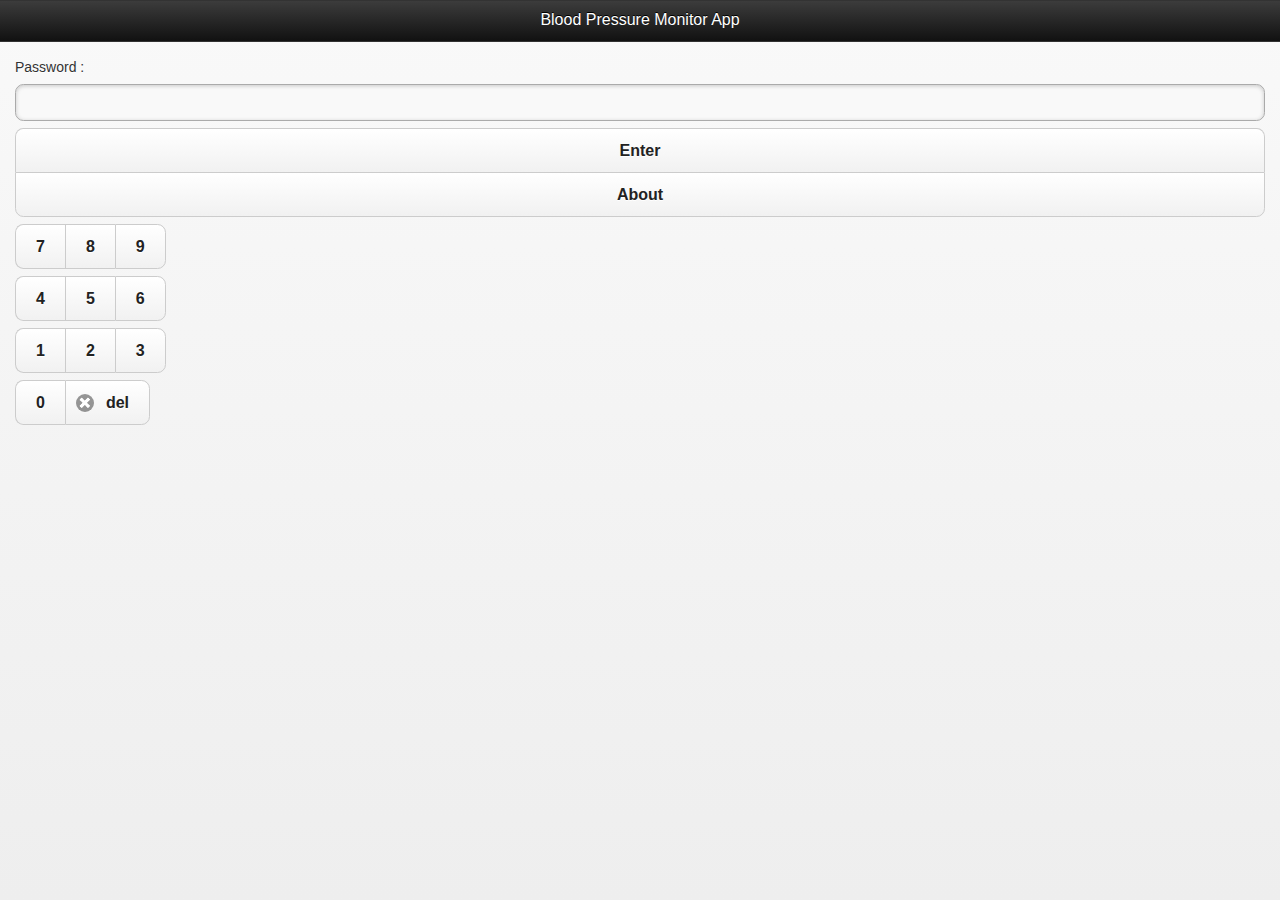
<file: Chapter 5/index.html>
<!DOCTYPE html>
<html lang=en>

// Amanda Grinstead

<head>
  <title>Blood Pressure Monitor App</title>

  <!--Adjusting the page on mobile screen  -->
  <meta name="viewport" content="width=device-width, initial-scale=1, maximum-scale=1.0, user-scalable=no">
  <meta charset="utf-8">

  <!-- CSS -->
  <link rel="stylesheet" href="css/jquery.mobile-1.3.1.min.css"
  />
  <link rel="stylesheet" href="css/bootstrap.css" />
  <script src="scripts/jquery-1.9.1.min.js"></script>
  <script src="scripts/chromeFileProtocolFix.js"></script>
  <script src="scripts/jquery.mobile-1.3.1.min.js"></script>
</head>

<body>
  <!-- Start of first page -->
  <div data-role="page" id="pageHome">
    <div data-role="header">
      <h1>Blood Pressure Monitor App</h1>
    </div>
    <div data-role="content">
      Password :
      <input type="password" id="passcode"></input>

      <div data-role="controlgroup" id="numKeyPad">
        <a data-role="button" id="btnEnter" type="submit">Enter</a>
        <a href="#pageAbout" data-role="button">About</a>
      </div>
      <div data-role="controlgroup" data-type="horizontal">
        <a data-role="button" onclick="addValueToPassword(7)">7</a>
        <a data-role="button" onclick="addValueToPassword(8)">8</a>
        <a data-role="button" onclick="addValueToPassword(9)">9</a>
      </div>
      <div data-role="controlgroup" data-type="horizontal">
        <a data-role="button" onclick="addValueToPassword(4)">4</a>
        <a data-role="button" onclick="addValueToPassword(5)">5</a>
        <a data-role="button" onclick="addValueToPassword(6)">6</a>
      </div>
      <div data-role="controlgroup" data-type="horizontal">
        <a data-role="button" onclick="addValueToPassword(1)">1</a>
        <a data-role="button" onclick="addValueToPassword(2)">2</a>
        <a data-role="button" onclick="addValueToPassword(3)">3</a>
      </div>
      <div data-role="controlgroup" data-type="horizontal">
        <a data-role="button" onclick="addValueToPassword(0)">0</a>
        <a data-role="button" onclick="addValueToPassword('bksp')"
        data-icon="delete">del</a>
      </div>
    </div>
  </div>

  <!--Disclaimer Page -->
  <div data-role="page" id="legalNotice" data-close-btn="none">
    <div data-role="header">
      <h1>Disclaimer</h1>
    </div>
    <div data-role="content">
      [Insert Disclaimer Text Here]
      <br>
      <a href="#pageUserInfo" id="noticeYes" data-role="button"
      data-icon="forward" data-mini="false">Yes</a>
    </div>
  </div>

  <!--About Page -->
  <div data-role="page" id="pageAbout">
    <div data-role="header">
      <a href="#pageHome" data-role="button" data-icon="bars"
      data-iconpos="left">Home</a>
      <h1>Info</h1>
    </div>
    <div data-role="content">
      [Help and/or Website explanation/information should
      go here]
    </div>
  </div>

  <!--User Information Page/Form -->
  <div data-role="page" id="pageUserInfo">
    <div data-role="header">
      <a href="#pageMenu" data-role="button" data-icon="bars"
      data-iconpos="left" data-inline="true">Menu</a>
      <a href="#pageAbout" data-role="button" data-icon="info"
      data-iconpos="right" data-inline="true">Info</a>
      <h1>User Information</h1>
    </div>
    <!-- /header -->
    <div data-role="content">
      <form id="frmUserForm" action="">
        <div data-role="fieldcontain">
          <label for="txtFirstName">First Name: </label>
          <input type="text" placeholder="First Name" name="txtFirstName"
          data-mini="false" id="txtFirstName" value=""
          required>
        </div>
        <div data-role="fieldcontain">
          <label for="txtLastName">Last Name: </label>
          <input type="text" placeholder="Last Name" name="txtLastName"
          data-mini="false" id="txtLastName" value=""
          required>
        </div>
        <div data-role="fieldcontain">
          <label for="datBirthdate">Birthdate: </label>
          <input type="date" name="datBirthdate" data-mini="false"
          id="datBirthdate" value="" required>
        </div>
        <div data-role="fieldcontain">
          <label for="changePassword">Edit Password: </label>
          <input type="password" placeholder="New Password" name="changePassword"
          data-mini="false" id="changePassword" value=""
          required>
        </div>
        <div data-role="fieldcontain">
          <label for="txtHealthCardNumber">Health Card Number: </label>
          <input type="text" placeholder="Health Card Number"
          name="txtHealthCardNumber" data-mini="false"
          id="txtHealthCardNumber" value="" required>
        </div>
  
        <input type="submit" id="btnUserUpdate" data-icon="check"
        data-iconpos="left" value="Update" data-inline="true">
      </form>
    </div>
  </div>

  <!-- Menu page -->
  <div data-role="page" id="pageMenu">
    <div data-role="header">
      <a href="#pageMenu" data-role="button" data-icon="bars"
      data-iconpos="left" data-inline="true">Menu</a>
      <a href="#pageAbout" data-role="button" data-icon="info"
      data-iconpos="right" data-inline="true">Info</a>
      <h1>Blood Pressure Monitor</h1>
    </div>
    <div data-role="content">
      <div data-role="controlgroup">
        <a href="#pageUserInfo" data-role="button">User Info</a>
        <a href="#pageRecords" data-role="button">Records</a>
        <a href="#pageGraph" data-role="button">Graph</a>
        <a href="#pageAdvice" data-role="button">Suggestions</a>
      </div>
    </div>
  </div>

  <!-- Records page -->
  <div data-role="page" id="pageRecords">
    <div data-role="header">
      <a href="#pageMenu" data-role="button" data-icon="bars"
      data-iconpos="left" data-inline="true">Menu</a>
      <a href="#pageAbout" data-role="button" data-icon="info"
      data-iconpos="right" data-inline="true">Info</a>
      <h1>Records</h1>
    </div>
    <div data-role="content">
      <!-- User's Information Section -->
      <div data-role="fieldcontain" id="divUserSection">
      </div>
      <h3 align="center">History</h3>
      <div data-role="fieldcontain">
        <!-- Records Table -->
        <table id="tblRecords" class="ui-responsive table-stroke">
        </table>
      </div>
      <div data-role="fieldcontain">
        <a href="#pageNewRecordForm" id="btnAddRecord" data-role="button"
        data-icon="plus">Add New Entry</a>
        <a href="#" data-role="button" id="btnClearHistory"
        data-icon="delete">Clear History</a>
      </div>
    </div>
  </div>

  <!-- New Record Form page -->
  <div data-role="page" id="pageNewRecordForm">
    <div data-role="header">
      <a href="#pageMenu" data-role="button" data-icon="bars"
      data-iconpos="left" data-inline="true">Menu</a>
      <a href="#pageAbout" data-role="button" data-icon="info"
      data-iconpos="right" data-inline="true">Info</a>
      <h1>New Record</h1>
    </div>
    <div data-role="content">
      <form id="frmNewRecordForm" action="">
        <div data-role="fieldcontain">
          <div data-role="fieldcontain">
            <label for="datExamDate">Date: </label>
            <input type="date" name="datExamDate" data-mini="false"
            id="datExamDate" value="">
          </div>
          <div data-role="fieldcontain">
            <label for="txtThyroglobulin">Blood Pressure: </label>
            <input type="number" step="1" placeholder="0" name="txtThyroglobulin"
            data-mini="false" id="txtThyroglobulin"
            value="">
          </div>
        </div>
        <input type="submit" id="btnSubmitRecord" value="">
      </form>
    </div>
  </div>


  <!--Graph Page -->
  <div data-role="page" id="pageGraph" class="test">
    <div data-role="header">
      <a href="#pageMenu" data-role="button" data-icon="bars"
      data-iconpos="left" data-inline="true">Menu</a>
      <a href="#pageAbout" data-role="button" data-icon="info"
      data-iconpos="right" data-inline="true">Info</a>
      <h1>Analyze</h1>
    </div>
    <div class="panel panel-success">
      <div class="panel-heading">
        <h3 class="panel-title">Blood Pressure VS Age</h3>
      </div>
      <div class="panel-body">
        <canvas id="GraphCanvas" width="500" height="500" style="border:1px solid #000000;">
        </canvas>
      </div>
    </div>
  </div>

  <!--Advice Page -->
  <div data-role="page" id="pageAdvice">
    <div data-role="header">
      <a href="#pageMenu" data-role="button" data-icon="bars"
      data-iconpos="left" data-inline="true">Menu</a>
      <a href="#pageAbout" data-role="button" data-icon="info"
      data-iconpos="right" data-inline="true">Info</a>
      <h1>Suggestions</h1>
    </div>
    <div data-role="content">
      <canvas id="AdviceCanvas" width="550" height="550"
      style="border:1px solid #000000;">
      </canvas>
    </div>
  </div>

  <!--Custom Javascript/Jquery -->
  <script src="scripts/RGraph.common.core.js"></script>
  <script src="scripts/RGraph.common.effects.js"></script>
  <script src="scripts/RGraph.line.js"></script>
  <script src="scripts/RGraph.cornergauge.js"></script>
  <script src="scripts/RGraph.hprogress.js"></script>

  <script src="scripts/UserForm.js"></script>
  <script src="scripts/Table.js"></script>
  <script src="scripts/Navigation.js"></script>
  <script src="scripts/Advice.js"></script>
  <script src="scripts/GraphAnimate.js"></script>
  <script src="scripts/pageLoader.js"></script>
</body>
</file>
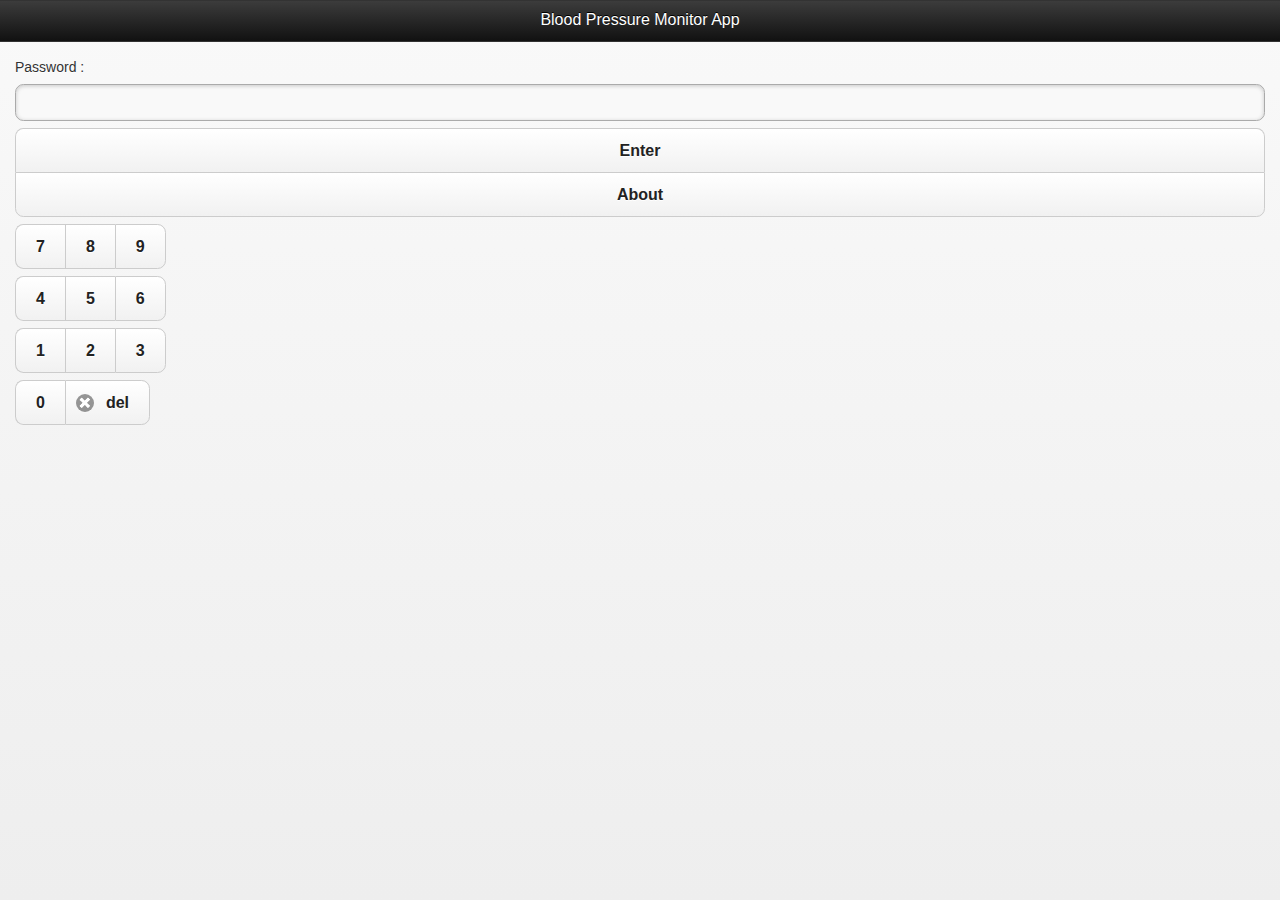
<file: Chapters 5-7/index.html>
<!DOCTYPE html>
<html lang=en>

// Amanda Grinstead

<head>
  <title>Blood Pressure Monitor App</title>

  <!--Adjusting the page on mobile screen  -->
  <meta name="viewport" content="width=device-width, initial-scale=1, maximum-scale=1.0, user-scalable=no">
  <meta charset="utf-8">

  <!-- CSS -->
  <link rel="stylesheet" href="css/jquery.mobile-1.3.1.min.css"
  />
  <link rel="stylesheet" href="css/bootstrap.css" />
  <script src="scripts/jquery-1.9.1.min.js"></script>
  <script src="scripts/chromeFileProtocolFix.js"></script>
  <script src="scripts/jquery.mobile-1.3.1.min.js"></script>
</head>

<body>
  <!-- Start of first page -->
  <div data-role="page" id="pageHome">
    <div data-role="header">
      <h1>Blood Pressure Monitor App</h1>
    </div>
    <div data-role="content">
      Password :
      <input type="password" id="passcode"></input>

      <div data-role="controlgroup" id="numKeyPad">
        <a data-role="button" id="btnEnter" type="submit">Enter</a>
        <a href="#pageAbout" data-role="button">About</a>
      </div>
      <div data-role="controlgroup" data-type="horizontal">
        <a data-role="button" onclick="addValueToPassword(7)">7</a>
        <a data-role="button" onclick="addValueToPassword(8)">8</a>
        <a data-role="button" onclick="addValueToPassword(9)">9</a>
      </div>
      <div data-role="controlgroup" data-type="horizontal">
        <a data-role="button" onclick="addValueToPassword(4)">4</a>
        <a data-role="button" onclick="addValueToPassword(5)">5</a>
        <a data-role="button" onclick="addValueToPassword(6)">6</a>
      </div>
      <div data-role="controlgroup" data-type="horizontal">
        <a data-role="button" onclick="addValueToPassword(1)">1</a>
        <a data-role="button" onclick="addValueToPassword(2)">2</a>
        <a data-role="button" onclick="addValueToPassword(3)">3</a>
      </div>
      <div data-role="controlgroup" data-type="horizontal">
        <a data-role="button" onclick="addValueToPassword(0)">0</a>
        <a data-role="button" onclick="addValueToPassword('bksp')"
        data-icon="delete">del</a>
      </div>
    </div>
  </div>

  <!--Disclaimer Page -->
  <div data-role="page" id="legalNotice" data-close-btn="none">
    <div data-role="header">
      <h1>Disclaimer</h1>
    </div>
    <div data-role="content">
      [Insert Disclaimer Text Here]
      <br>
      <a href="#pageUserInfo" id="noticeYes" data-role="button"
      data-icon="forward" data-mini="false">Yes</a>
    </div>
  </div>

  <!--About Page -->
  <div data-role="page" id="pageAbout">
    <div data-role="header">
      <a href="#pageHome" data-role="button" data-icon="bars"
      data-iconpos="left">Home</a>
      <h1>Info</h1>
    </div>
    <div data-role="content">
      [Help and/or Website explanation/information should
      go here]
    </div>
  </div>

  <!--User Information Page/Form -->
  <div data-role="page" id="pageUserInfo">
    <div data-role="header">
      <a href="#pageMenu" data-role="button" data-icon="bars"
      data-iconpos="left" data-inline="true">Menu</a>
      <a href="#pageAbout" data-role="button" data-icon="info"
      data-iconpos="right" data-inline="true">Info</a>
      <h1>User Information</h1>
    </div>
    <!-- /header -->
    <div data-role="content">
      <form id="frmUserForm" action="">
        <div data-role="fieldcontain">
          <label for="txtFirstName">First Name: </label>
          <input type="text" placeholder="First Name" name="txtFirstName"
          data-mini="false" id="txtFirstName" value=""
          required>
        </div>
        <div data-role="fieldcontain">
          <label for="txtLastName">Last Name: </label>
          <input type="text" placeholder="Last Name" name="txtLastName"
          data-mini="false" id="txtLastName" value=""
          required>
        </div>
        <div data-role="fieldcontain">
          <label for="datBirthdate">Birthdate: </label>
          <input type="date" name="datBirthdate" data-mini="false"
          id="datBirthdate" value="" required>
        </div>
        <div data-role="fieldcontain">
          <label for="changePassword">Edit Password: </label>
          <input type="password" placeholder="New Password" name="changePassword"
          data-mini="false" id="changePassword" value=""
          required>
        </div>
        <div data-role="fieldcontain">
          <label for="txtHealthCardNumber">Health Card Number: </label>
          <input type="text" placeholder="Health Card Number"
          name="txtHealthCardNumber" data-mini="false"
          id="txtHealthCardNumber" value="" required>
        </div>
  
        <input type="submit" id="btnUserUpdate" data-icon="check"
        data-iconpos="left" value="Update" data-inline="true">
      </form>
    </div>
  </div>

  <!-- Menu page -->
  <div data-role="page" id="pageMenu">
    <div data-role="header">
      <a href="#pageMenu" data-role="button" data-icon="bars"
      data-iconpos="left" data-inline="true">Menu</a>
      <a href="#pageAbout" data-role="button" data-icon="info"
      data-iconpos="right" data-inline="true">Info</a>
      <h1>Blood Pressure Monitor</h1>
    </div>
    <div data-role="content">
      <div data-role="controlgroup">
        <a href="#pageUserInfo" data-role="button">User Info</a>
        <a href="#pageRecords" data-role="button">Records</a>
        <a href="#pageGraph" data-role="button">Graph</a>
        <a href="#pageAdvice" data-role="button">Suggestions</a>
      </div>
    </div>
  </div>

  <!-- Records page -->
  <div data-role="page" id="pageRecords">
    <div data-role="header">
      <a href="#pageMenu" data-role="button" data-icon="bars"
      data-iconpos="left" data-inline="true">Menu</a>
      <a href="#pageAbout" data-role="button" data-icon="info"
      data-iconpos="right" data-inline="true">Info</a>
      <h1>Records</h1>
    </div>
    <div data-role="content">
      <!-- User's Information Section -->
      <div data-role="fieldcontain" id="divUserSection">
      </div>
      <h3 align="center">History</h3>
      <div data-role="fieldcontain">
        <!-- Records Table -->
        <table id="tblRecords" class="ui-responsive table-stroke">
        </table>
      </div>
      <div data-role="fieldcontain">
        <a href="#pageNewRecordForm" id="btnAddRecord" data-role="button"
        data-icon="plus">Add New Entry</a>
        <a href="#" data-role="button" id="btnClearHistory"
        data-icon="delete">Clear History</a>
      </div>
    </div>
  </div>

  <!-- New Record Form page -->
  <div data-role="page" id="pageNewRecordForm">
    <div data-role="header">
      <a href="#pageMenu" data-role="button" data-icon="bars"
      data-iconpos="left" data-inline="true">Menu</a>
      <a href="#pageAbout" data-role="button" data-icon="info"
      data-iconpos="right" data-inline="true">Info</a>
      <h1>New Record</h1>
    </div>
    <div data-role="content">
      <form id="frmNewRecordForm" action="">
        <div data-role="fieldcontain">
          <div data-role="fieldcontain">
            <label for="datExamDate">Date: </label>
            <input type="date" name="datExamDate" data-mini="false"
            id="datExamDate" value="">
          </div>
          <div data-role="fieldcontain">
            <label for="txtThyroglobulin">Blood Pressure: </label>
            <input type="number" step="1" placeholder="0" name="txtThyroglobulin"
            data-mini="false" id="txtThyroglobulin"
            value="">
          </div>
        </div>
        <input type="submit" id="btnSubmitRecord" value="">
      </form>
    </div>
  </div>


  <!--Graph Page -->
  <div data-role="page" id="pageGraph" class="test">
    <div data-role="header">
      <a href="#pageMenu" data-role="button" data-icon="bars"
      data-iconpos="left" data-inline="true">Menu</a>
      <a href="#pageAbout" data-role="button" data-icon="info"
      data-iconpos="right" data-inline="true">Info</a>
      <h1>Analyze</h1>
    </div>
    <div class="panel panel-success">
      <div class="panel-heading">
        <h3 class="panel-title">Blood Pressure VS Age</h3>
      </div>
      <div class="panel-body">
        <canvas id="cylinder" width="500" height="500" style="border:0px solid #000000;">
        </canvas>
      </div>
    </div>
  </div>

  <!--Advice Page -->
  <div data-role="page" id="pageAdvice">
    <div data-role="header">
      <a href="#pageMenu" data-role="button" data-icon="bars"
      data-iconpos="left" data-inline="true">Menu</a>
      <a href="#pageAbout" data-role="button" data-icon="info"
      data-iconpos="right" data-inline="true">Info</a>
      <h1>Suggestions</h1>
    </div>
    <div data-role="content">
      <canvas id="AdviceCanvas" width="550" height="550"
      style="border:1px solid #000000;">
      </canvas>
    </div>
  </div>

  <!--Custom Javascript/Jquery -->
  <script src="scripts/RGraph.common.core.js"></script>
  <script src="scripts/RGraph.common.effects.js"></script>
  <script src="scripts/RGraph.line.js"></script>
  <script src="scripts/RGraph.cornergauge.js"></script>
  <script src="scripts/RGraph.hprogress.js"></script>

  <script src="scripts/UserForm.js"></script>
  <script src="scripts/Table.js"></script>
  <script src="scripts/Navigation.js"></script>
  <script src="scripts/Advice.js"></script>
  <script src="scripts/GraphAnimate.js"></script>
  <script src="scripts/pageLoader.js"></script>
</body>
</file>
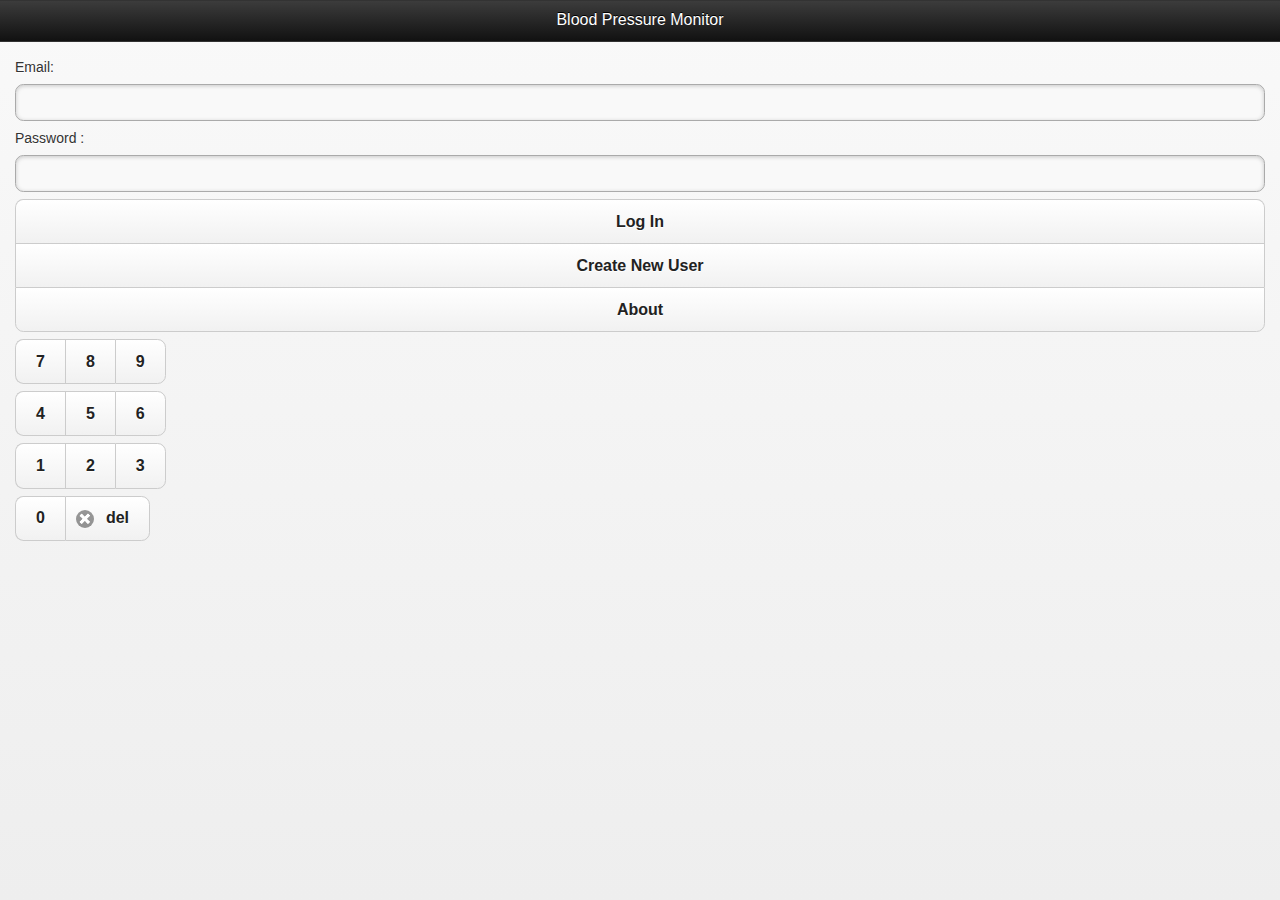
<file: Chapters 8-10/thyroidApp/index.html>
<!DOCTYPE html>
<html lang=en>

//* Amanda Grinstead

<head>
  <title>Blood Pressure Monitor</title>

  <!--Adjusting the page on mobile screen  -->
  <meta name="viewport" content="width=device-width, initial-scale=1, maximum-scale=1.0, user-scalable=no">
  <meta charset="utf-8">

  <!-- CSS -->
  <link rel="stylesheet" href="css/jquery.mobile-1.3.1.min.css"
  />
  <link rel="stylesheet" href="css/bootstrap.css" />
  <script src="scripts/jquery-1.9.1.min.js"></script>
  <script src="scripts/chromeFileProtocolFix.js"></script>
  <script src="scripts/jquery.mobile-1.3.1.min.js"></script>
</head>

<body>
  <!-- Start of first page -->
  <div data-role="page" id="pageHome">
    <div data-role="header">
      <h1>Blood Pressure Monitor</h1>
    </div>
    <div data-role="content">
      Email:
      <input type="email" id="email"></input>
      Password :
      <input type="password" id="passcode"></input>

      <div data-role="controlgroup" id="numKeyPad">
        <a data-role="button" id="btnEnter" type="submit">Log In</a>
        <a href="#pageUserInfo" data-role="button" id="btnCreateUser">Create New User</a>
        <a href="#pageAbout" data-role="button">About</a>
      </div>
      <div data-role="controlgroup" data-type="horizontal">
        <a data-role="button" onclick="addValueToPassword(7)">7</a>
        <a data-role="button" onclick="addValueToPassword(8)">8</a>
        <a data-role="button" onclick="addValueToPassword(9)">9</a>
      </div>
      <div data-role="controlgroup" data-type="horizontal">
        <a data-role="button" onclick="addValueToPassword(4)">4</a>
        <a data-role="button" onclick="addValueToPassword(5)">5</a>
        <a data-role="button" onclick="addValueToPassword(6)">6</a>
      </div>
      <div data-role="controlgroup" data-type="horizontal">
        <a data-role="button" onclick="addValueToPassword(1)">1</a>
        <a data-role="button" onclick="addValueToPassword(2)">2</a>
        <a data-role="button" onclick="addValueToPassword(3)">3</a>
      </div>
      <div data-role="controlgroup" data-type="horizontal">
        <a data-role="button" onclick="addValueToPassword(0)">0</a>
        <a data-role="button" onclick="addValueToPassword('bksp')"
        data-icon="delete">del</a>
      </div>
    </div>
  </div>

  <!--Disclaimer Page -->
  <div data-role="page" id="legalNotice" data-close-btn="none">
    <div data-role="header">
      <h1>Disclaimer</h1>
    </div>
    <div data-role="content">
      [Insert Disclaimer Text Here]
      <br>
      <a href="javascript:void(0)" id="noticeYes" data-role="button"
      data-icon="forward" data-mini="false">Yes</a>
    </div>
  </div>

  <!--About Page -->
  <div data-role="page" id="pageAbout">
    <div data-role="header">
      <a href="#pageHome" data-role="button" data-icon="bars"
      data-iconpos="left">Home</a>
      <h1>Info</h1>
    </div>
    <div data-role="content">
      [Help and/or Website explanation/information should
      go here]
    </div>
  </div>


<!--User Information Page/Form -->
<div data-role="page" id="pageUserInfo">
  <div data-role="header">
    <a href="#pageMenu" data-role="button" data-icon="bars"
    data-iconpos="left" data-inline="true">Menu</a>
    <a href="#pageAbout" data-role="button" data-icon="info"
    data-iconpos="right" data-inline="true">Info</a>
    <h1>User Information</h1>
  </div>
  <!-- /header -->
  <div data-role="content">
    <form id="frmUserForm" action="">
      <div data-role="fieldcontain">
        <label for="txtFirstName">First Name: </label>
        <input type="text" placeholder="First Name" name="txtFirstName"
        data-mini="false" id="txtFirstName" value=""
        required>
      </div>
      <div data-role="fieldcontain">
        <label for="txtLastName">Last Name: </label>
        <input type="text" placeholder="Last Name" name="txtLastName"
        data-mini="false" id="txtLastName" value=""
        required>
      </div>
      <div data-role="fieldcontain">
        <label for="datBirthdate">Birthdate: </label>
        <input type="date" name="datBirthdate" data-mini="false"
        id="datBirthdate" value="" required>
      </div>
      <div data-role="fieldcontain">
        <label for="changePassword">Edit Password: </label>
        <input type="password" placeholder="New Password" name="changePassword"
        data-mini="false" id="changePassword" value=""
        required>
      </div>
      <div data-role="fieldcontain">
        <label for="txtHealthCardNumber">Health Card Number: </label>
        <input type="text" placeholder="Health Card Number"
        name="txtHealthCardNumber" data-mini="false"
        id="txtHealthCardNumber" value="" required>
      </div>

      <input type="submit" id="btnUserUpdate" data-icon="check"
      data-iconpos="left" value="Update" data-inline="true">
    </form>
  </div>
</div>

  <!-- Menu page -->
  <div data-role="page" id="pageMenu">
    <div data-role="header">
      <a href="#pageMenu" data-role="button" data-icon="bars"
      data-iconpos="left" data-inline="true">Menu</a>
      <a href="#pageAbout" data-role="button" data-icon="info"
      data-iconpos="right" data-inline="true">Info</a>
      <h1>Blood Pressure Monitor</h1>
    </div>
    <div data-role="content">
      <div data-role="controlgroup">
        <a href="#pageUserInfo" data-role="button">User Info</a>
        <a href="#pageRecords" data-role="button">Records</a>
        <a href="#pageGraph" data-role="button">Graph</a>
        <a href="#pageAdvice" data-role="button">Suggestions</a>
        <a href="#pageSync" data-role="button">Sync</a>
      </div>
    </div>
  </div>

  <!-- Records page -->
  <div data-role="page" id="pageRecords">
    <div data-role="header">
      <a href="#pageMenu" data-role="button" data-icon="bars"
      data-iconpos="left" data-inline="true">Menu</a>
      <a href="#pageAbout" data-role="button" data-icon="info"
      data-iconpos="right" data-inline="true">Info</a>
      <h1>Records</h1>
    </div>
    <div data-role="content">
      <!-- User's Information Section -->
      <div data-role="fieldcontain" id="divUserSection">
      </div>
      <h3 align="center">History</h3>
      <div data-role="fieldcontain">
        <!-- Records Table -->
        <table id="tblRecords" class="ui-responsive table-stroke">
        </table>
      </div>
      <div data-role="fieldcontain">
        <a href="#pageNewRecordForm" id="btnAddRecord" data-role="button"
        data-icon="plus">Add New Entry</a>
        <a href="#" data-role="button" id="btnClearHistory"
        data-icon="delete">Clear History</a>
      </div>
    </div>
  </div>

  <!-- New Record Form page -->
  <div data-role="page" id="pageNewRecordForm">
    <div data-role="header">
      <a href="#pageMenu" data-role="button" data-icon="bars"
      data-iconpos="left" data-inline="true">Menu</a>
      <a href="#pageAbout" data-role="button" data-icon="info"
      data-iconpos="right" data-inline="true">Info</a>
      <h1>New Record</h1>
    </div>
    <div data-role="content">
      <form id="frmNewRecordForm" action="">
        <div data-role="fieldcontain">
          <div data-role="fieldcontain">
            <label for="datExamDate">Date: </label>
            <input type="date" name="datExamDate" data-mini="false"
            id="datExamDate" value="">
          </div>
          <div data-role="fieldcontain">
            <label for="txtTSH"><abbr title="Thyroid-stimulating hormone">TSH (mIU/L): </abbr>
            </label>
            <input type="number" step="0.01" placeholder="0" name="txtTSH"
            data-mini="false" id="txtTSH" value="">
          </div>
          <div data-role="fieldcontain">
            <label for="txtThyroglobulin">Thyroglobulin (µg/L)[Optional]: </label>
            <input type="number" step="0.01" placeholder="0" name="txtThyroglobulin"
            data-mini="false" id="txtThyroglobulin"
            value="">
          </div>
          <div data-role="fieldcontain">
            <label for="txtSynthroidDose"><abbr title="Synthroid or Eltroxin">Synthroid*(µg): </abbr>
            </label>
            <input type="number" step="0.01" placeholder="0" name="txtSynthroidDose"
            data-mini="false" id="txtSynthroidDose"
            value="">
          </div>
        </div>
        <input type="button" id="btnSubmitRecord" value="">
      </form>
    </div>
    <p>&nbsp;&nbsp;100 microgram = .0001 gram</p>
  </div>

   <!--Graph Page -->
   <div data-role="page" id="pageGraph" class="test">
    <div data-role="header">
      <a href="#pageMenu" data-role="button" data-icon="bars"
      data-iconpos="left" data-inline="true">Menu</a>
      <a href="#pageAbout" data-role="button" data-icon="info"
      data-iconpos="right" data-inline="true">Info</a>
      <h1>Analyze</h1>
    </div>
    <div class="panel panel-success">
      <div class="panel-heading">
        <h3 class="panel-title">Blood Pressure VS Age</h3>
      </div>
      <div class="panel-body">
        <canvas id="cylinder" width="500" height="500" style="border:0px solid #000000;">
        </canvas>
      </div>
    </div>
  </div>

  <!--Advice Page -->
  <div data-role="page" id="pageAdvice">
    <div data-role="header">
      <a href="#pageMenu" data-role="button" data-icon="bars"
      data-iconpos="left" data-inline="true">Menu</a>
      <a href="#pageAbout" data-role="button" data-icon="info"
      data-iconpos="right" data-inline="true">Info</a>
      <h1>Suggestions</h1>
    </div>
    <div data-role="content">
      <canvas id="AdviceCanvas" width="550" height="550"
      style="border:1px solid #000000;">
      </canvas>
    </div>
  </div>

  <!--Sync Page -->
  <div data-role="page" id="pageSync">
    <div data-role="header">
      <a href="#pageMenu" data-role="button" data-icon="bars"
      data-iconpos="left" data-inline="true">Menu</a>
      <a href="#pageAbout" data-role="button" data-icon="info"
      data-iconpos="right" data-inline="true">Info</a>
      <h1>Sync Account Information</h1>
    </div>
    <div data-role="content">
      <div data-role="controlgroup">
        <a id="btnUpload" data-role="button">Upload Records</a>
        <a id="btnDownload" data-role="button">Download Records (Do Not Overwrite Local Data)</a>
        <a id="btnDownloadOverwrite" data-role="button">Download Records (Overwrite Local Data)</a>
      </div>
    </div>
  </div>

  <!--Custom Javascript/Jquery -->
  <script src="scripts/RGraph.common.core.js"></script>
  <script src="scripts/RGraph.common.effects.js"></script>
  <script src="scripts/RGraph.line.js"></script>
  <script src="scripts/RGraph.cornergauge.js"></script>
  <script src="scripts/RGraph.hprogress.js"></script>

  <script src="scripts/UserForm.js"></script>
  <script src="scripts/Table.js"></script>
  <script src="scripts/Navigation.js"></script>
  <script src="scripts/Advice.js"></script>
  <script src="scripts/Sync.js"></script>
  <script src="scripts/GraphAnimate.js"></script>
  <script src="scripts/pageLoader.js"></script>
</body>

</html>
</file>
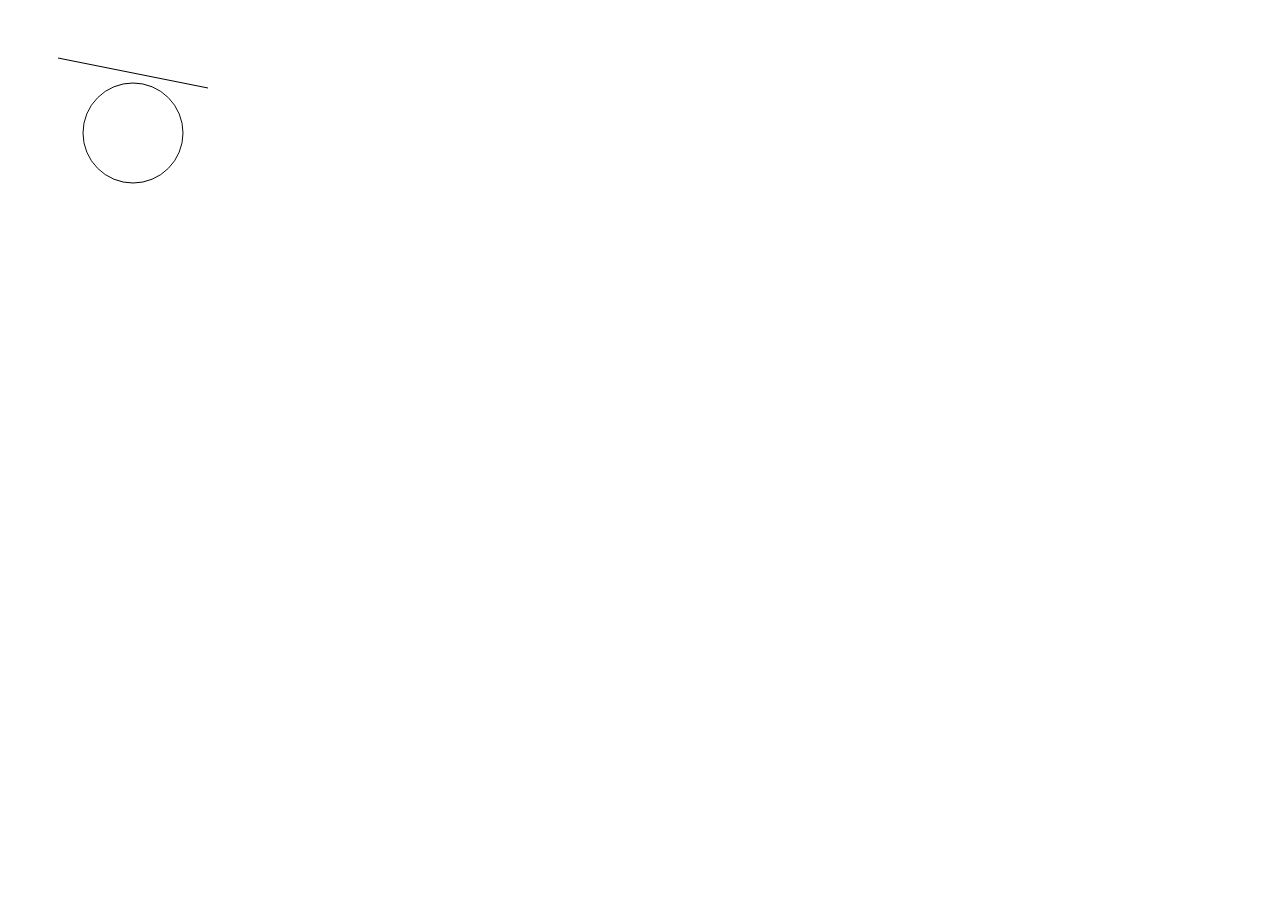
<file: Chapters 5-7/canvasBasics/canvasIntro.html>
<!DOCTYPE html>
<html>

<head>
  <script type="text/javascript" src="scripts/canvasIntro.js">
  </script>
</head>

<body onload="draw();">
  <canvas id="canvasElement" height="250" width="250">
  </canvas>
</body>

</html>
</file>
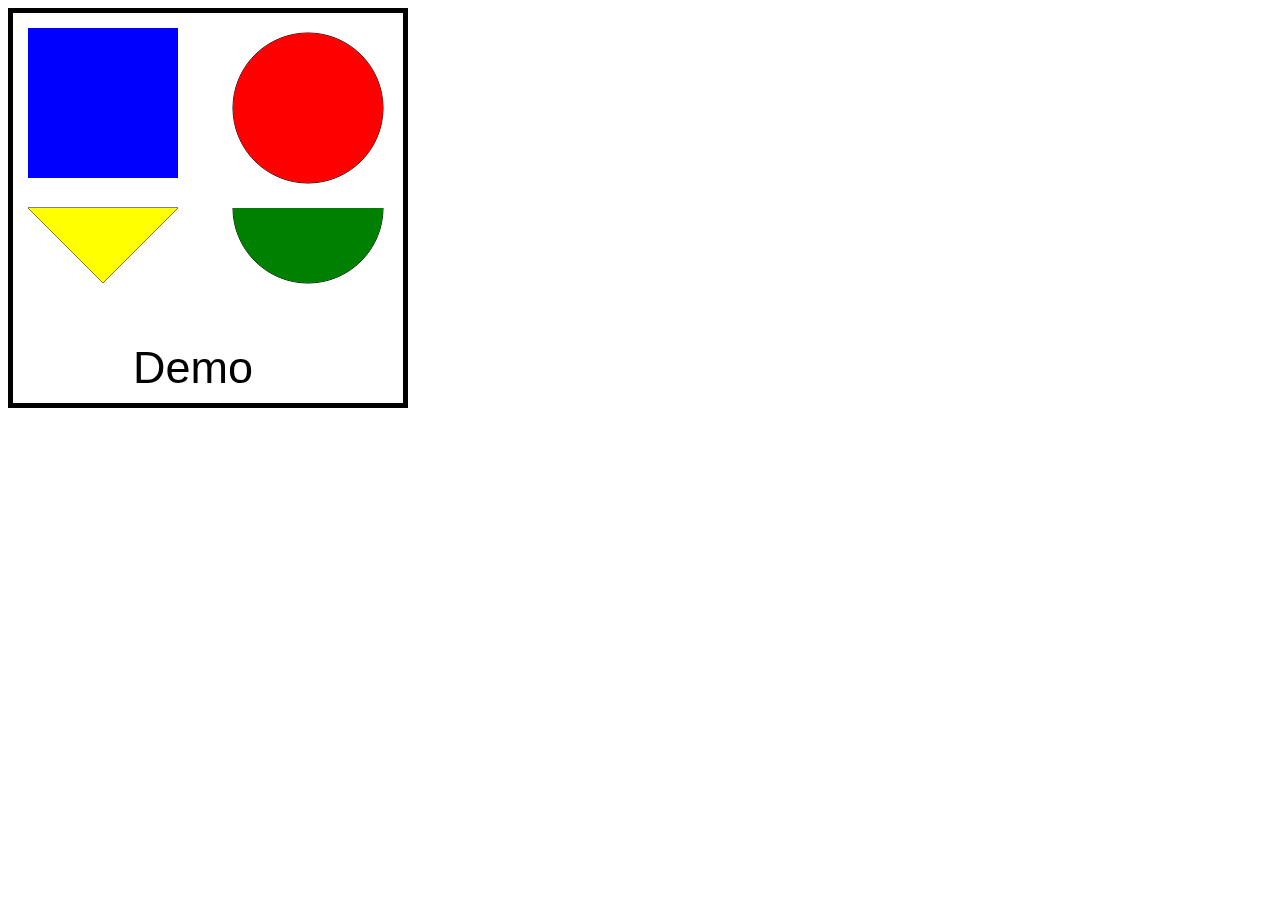
<file: Chapters 5-7/canvasBasics/canvasShapes.html>
<html>

<head>
  <script type="text/javascript" src="scripts/canvasShapes.js">
  </script>
</head>

<body onload="draw()">
  <canvas id="canvasElement" width="400" height="400">
  </canvas>
</body>

</html>
</file>
